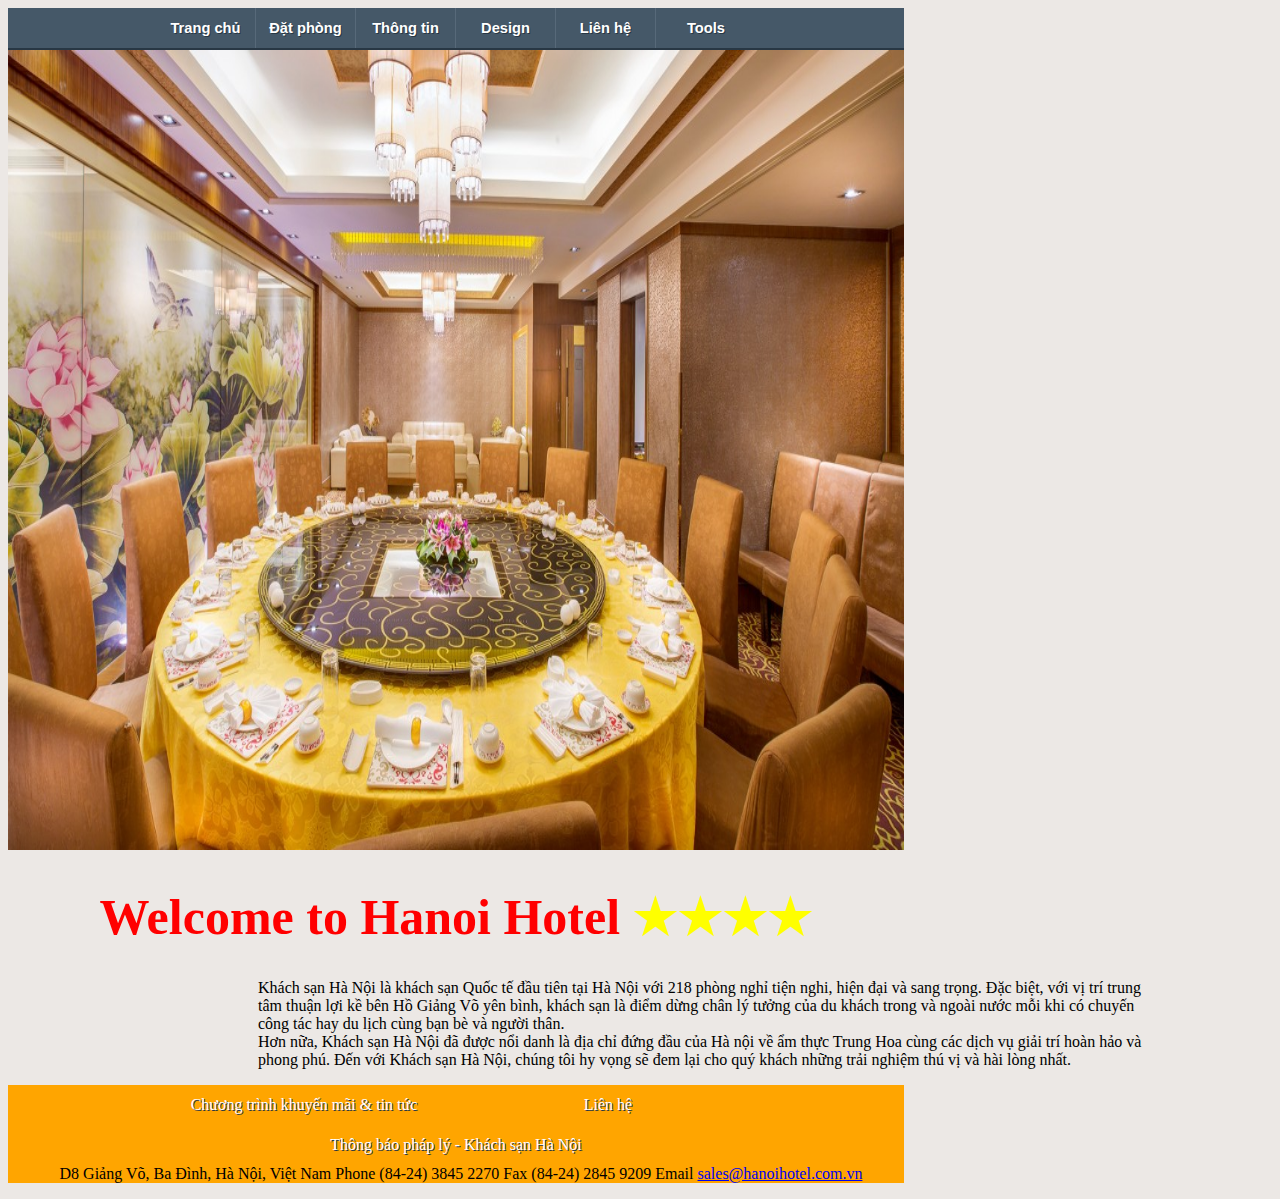
<file: bài-tập/bài tập/menu/index.html>
<!DOCTYPE html>
<html>
<head>
	<title>Menu</title>
	<link rel="stylesheet" type="text/css" href="style.css">
	<meta name="viewport" content="width=device-width, initial-scale=1, maximum-scale=1">
</head>
<body>
	<nav class="clearfix" >  
	    <ul class="clearfix">  
	        <li><a href="#">Trang chủ</a></li>  
	        <li><a href="../validate/validate-form.html">Đặt phòng</a></li>  
	        <li><a href="#">Thông tin</a></li>  
	        <li><a href="#">Design</a></li>  
	        <li><a href="#">Liên hệ</a></li>  
	        <li><a href="#">Tools</a></li>  
	    </ul>  
	    <a href="#" id="pull">Menu</a> 
	</nav>
	<div id="home">
		<img src="home.jpg">
		<h1 align="center"> Welcome to Hanoi Hotel <span>★★★★</span></h1>
		<p>Khách sạn Hà Nội là khách sạn Quốc tế đầu tiên tại Hà Nội với 218 phòng nghỉ tiện nghi, hiện đại và sang trọng. Đặc biệt, với vị trí trung tâm thuận lợi kề bên Hồ Giảng Võ yên bình, khách sạn là điểm dừng chân lý tưởng của du khách trong và ngoài nước mỗi khi có chuyến công tác hay du lịch cùng bạn bè và người thân.<br>
		Hơn nữa, Khách sạn Hà Nội đã được nổi danh là địa chỉ đứng đầu của Hà nội về ẩm thực Trung Hoa cùng các dịch vụ giải trí hoàn hảo và phong phú. Đến với Khách sạn Hà Nội, chúng tôi hy vọng sẽ đem lại cho quý khách những trải nghiệm thú vị và hài lòng nhất.
		</p>
	</div>
	<div id="footer" align="center">
		<ul align="center">
			<li><a href="#">Chương trình khuyến mãi & tin tức</a></li>
			<li><a href="#">Liên hệ</a></li>
			<li><a href="#">Thông báo pháp lý - Khách sạn Hà Nội</a></li>
		</ul>
		<br>
		<p>D8 Giảng Võ, Ba Đình, Hà Nội, Việt Nam Phone (84-24) 3845 2270 Fax (84-24) 2845 9209 Email <a href="#">sales@hanoihotel.com.vn</a></p>
	</div>
	<script type="text/javascript" src="common.js"></script>
</body>
</html>
</file>
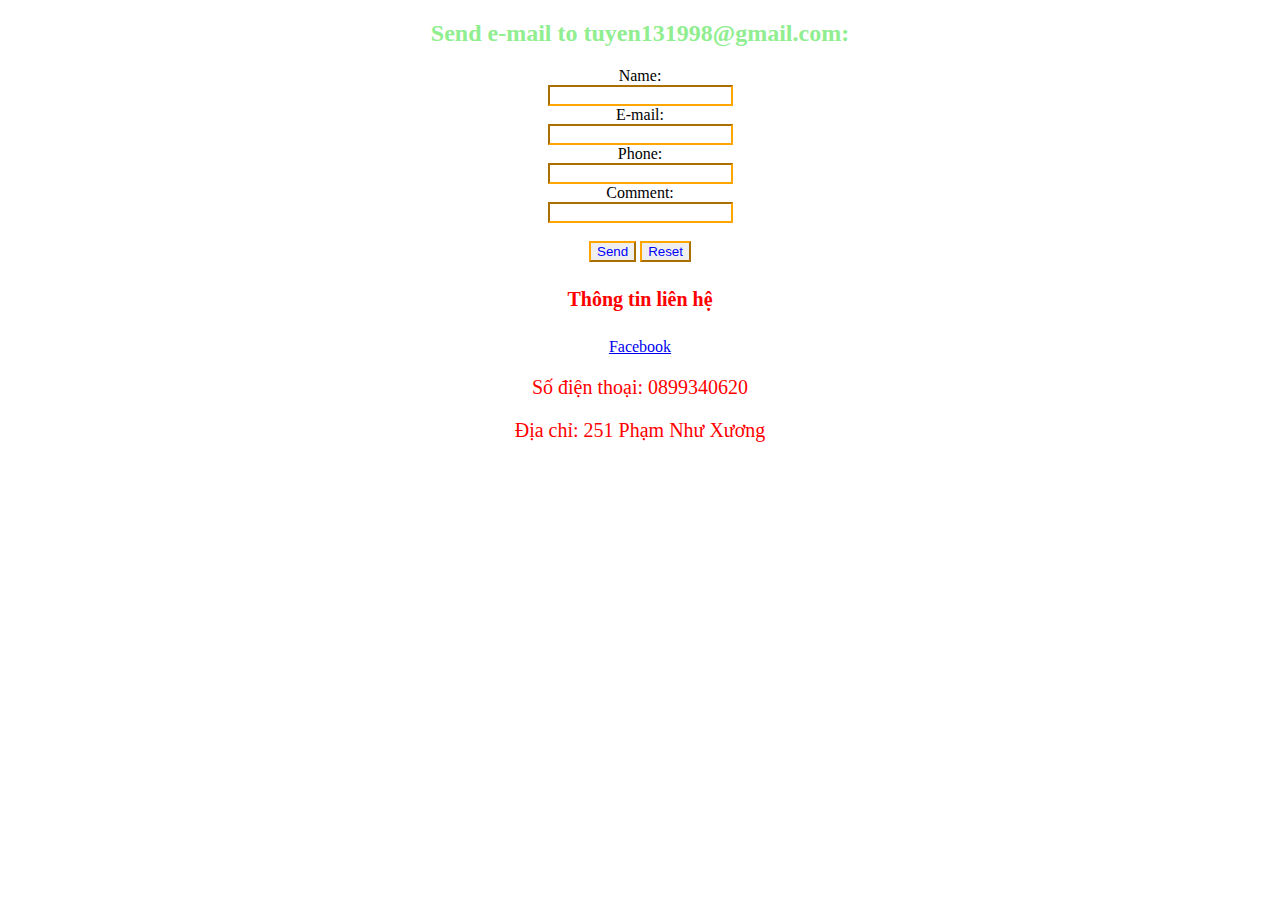
<file: web/lienhe.html>
<!DOCTYPE html>
<html>
<head>
	<title>Quảng Trị Travel-Thông tin du lịch Quảng Trị</title>
  	<link rel="shortcut icon" href="favicon.ico">
	<link rel="icon" href="favicon.ico">
  	<meta charset="utf-8">
  	<meta name="description" content="Learn HTML5, CSS3, PHP">
  	<meta name="keywords" content="PHP, HTML5, CSS3">
	<link rel="stylesheet" type="text/css" href="style2.css">
	<link rel="stylesheet" href="https://cdnjs.cloudflare.com/ajax/libs/font-awesome/4.7.0/css/font-awesome.min.css">
</head>
<body align="center">
	<h2>Send e-mail to tuyen131998@gmail.com:</h2>

	<form action="mailto:someone@example.com" method="post" enctype="text/plain">
	Name:<br>
		<input type="text" name="name"><br>
		E-mail:<br>
		<input type="text" name="mail"><br>
		Phone:<br>
		<input type="phone" name="phone"><br>
		Comment:<br>
		<input type="text" name="comment" size="20"><br><br>
		<input type="submit" value="Send">
		<input type="reset" value="Reset">
	</form>
		<h4>Thông tin liên hệ</h4>
		<a href="https://www.facebook.com/hbanggia1">Facebook</a>
		<p>Số điện thoại: 0899340620</p>
		<p>Địa chỉ: 251 Phạm Như Xương</p>
	</div>
</body>
</html>
</file>
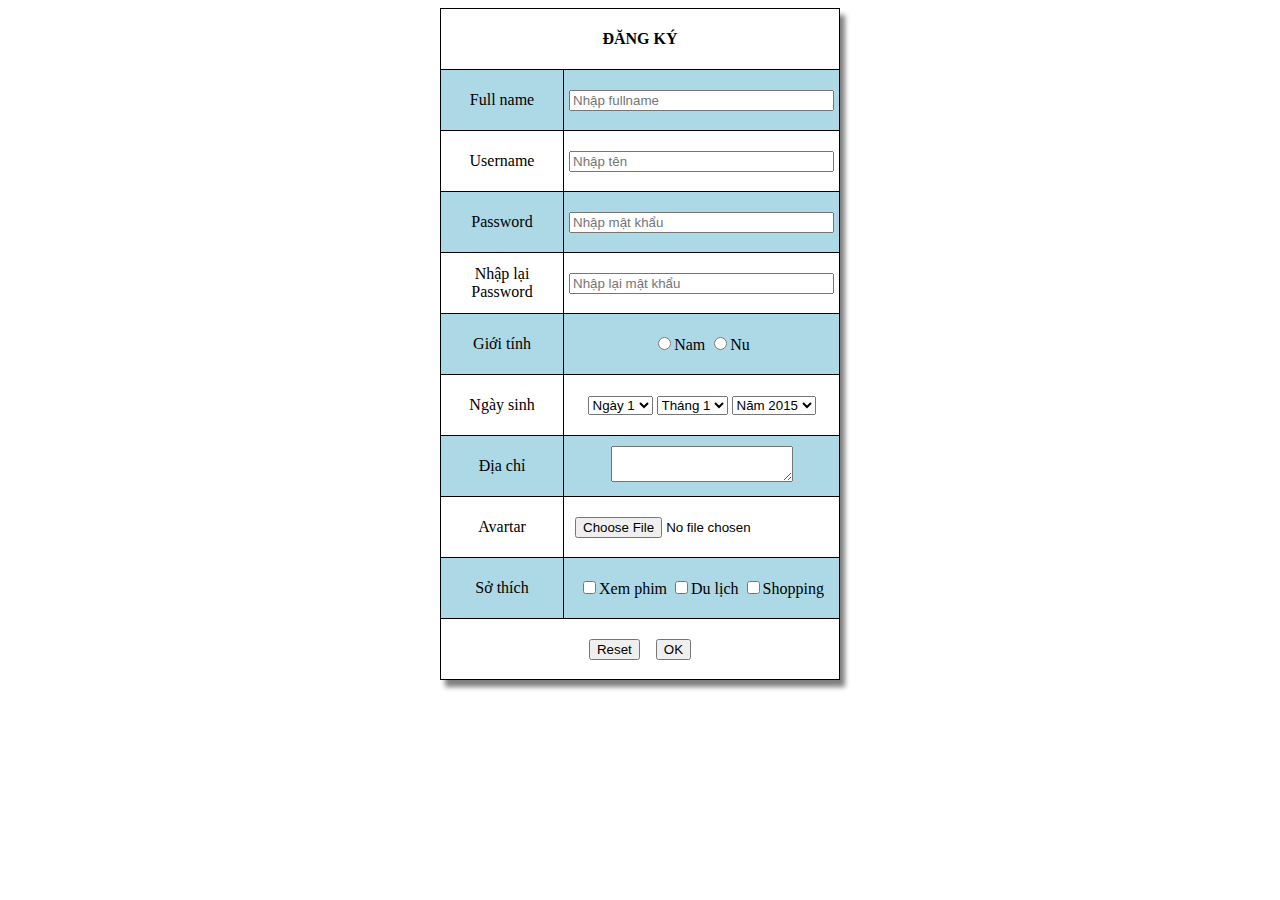
<file: web/sign.html>
<!DOCTYPE html>
<html>
<head>
	<title>Register</title>
  	<link rel="shortcut icon" href="favicon.ico">
	<link rel="icon" href="favicon.ico">
  	<meta charset="utf-8">
  	<meta name="description" content="Learn HTML5, CSS3, PHP">
  	<meta name="keywords" content="PHP, HTML5, CSS3">
	<link rel="stylesheet" type="text/css" href="style1.css">
	<link rel="stylesheet" href="https://cdnjs.cloudflare.com/ajax/libs/font-awesome/4.7.0/css/font-awesome.min.css">
</head>
<body>
	<form action="sign.html" method="post">
		<table width="400px" border="2" cellpadding="5" align="center">
			<tr>
				<th colspan="2">ĐĂNG KÝ</th>
			</tr>
			<tr>
				<td>Full name</td>
				<td>
					<input type="text" name="fname" size="30" placeholder="Nhập fullname">
				</td>
			</tr>
			<tr>
				<td>Username</td>
				<td>
					<input type="text" name="user" size="30" placeholder="Nhập tên">
				</td>
			</tr>
			<tr>
				<td>Password</td>
				<td>
					<input type="password" name="pass" size="30" placeholder="Nhập mật khẩu">
				</td>
			</tr>
			<tr>
				<td>Nhập lại Password</td>
				<td>
					<input type="password" name="repass" size="30" placeholder="Nhập lại mật khẩu">
				</td>
			</tr>
			<tr>
				<td>Giới tính</td>
				<td>
					<label>
						<input type="radio" name="gioitinh" id="Nam">Nam
					</label>
					<label>
						<input type="radio" name="gioitinh" id="nu">Nu
					</label>
				</td>
			</tr>
			<tr>
				<td>Ngày sinh</td>
				<td>
					<select name="day">
						<option value="ngay1">Ngày 1</option>
						<option value="ngay2">Ngày 2</option>
						<option value="ngay3">Ngày 3</option>
					</select>
					<select name="month">
						<option value="thang1">Tháng 1</option>
						<option value="thang2">Tháng 2</option>
						<option value="thang3">Tháng 3</option>
					</select>
					<select name="year">
						<option value="nam2015">Năm 2015</option>
						<option value="nam2016">Năm 2016</option>
						<option value="nam2017">Năm 2017</option>
					</select>
				</td>
			</tr>
			<tr>
				<td>Địa chỉ</td>
				<td>
					<textarea cols="20"></textarea>
				</td>
			</tr>
			<tr>
				<td>Avartar</td>
				<td>
					<input type="file" name="avartar">
				</td>
			</tr>
			<tr>
				<td>Sở thích</td>
				<td>
					<label>
						<input type="checkbox" name="xemphim">Xem phim
					</label>
					<label>
						<input type="checkbox" name="dulich">Du lịch
					</label>
					<label>
						<input type="checkbox" name="shopping">Shopping
					</label>
				</td>
			</tr>
			<tr>
				<td colspan="2" align="center">
					<input type="reset" name="reset" value="Reset"> &nbsp;&nbsp;
					<input type="submit" name="ok" value="OK">
				</td>
			</tr>
		</table>
	</form>
</body>
</html>
</file>
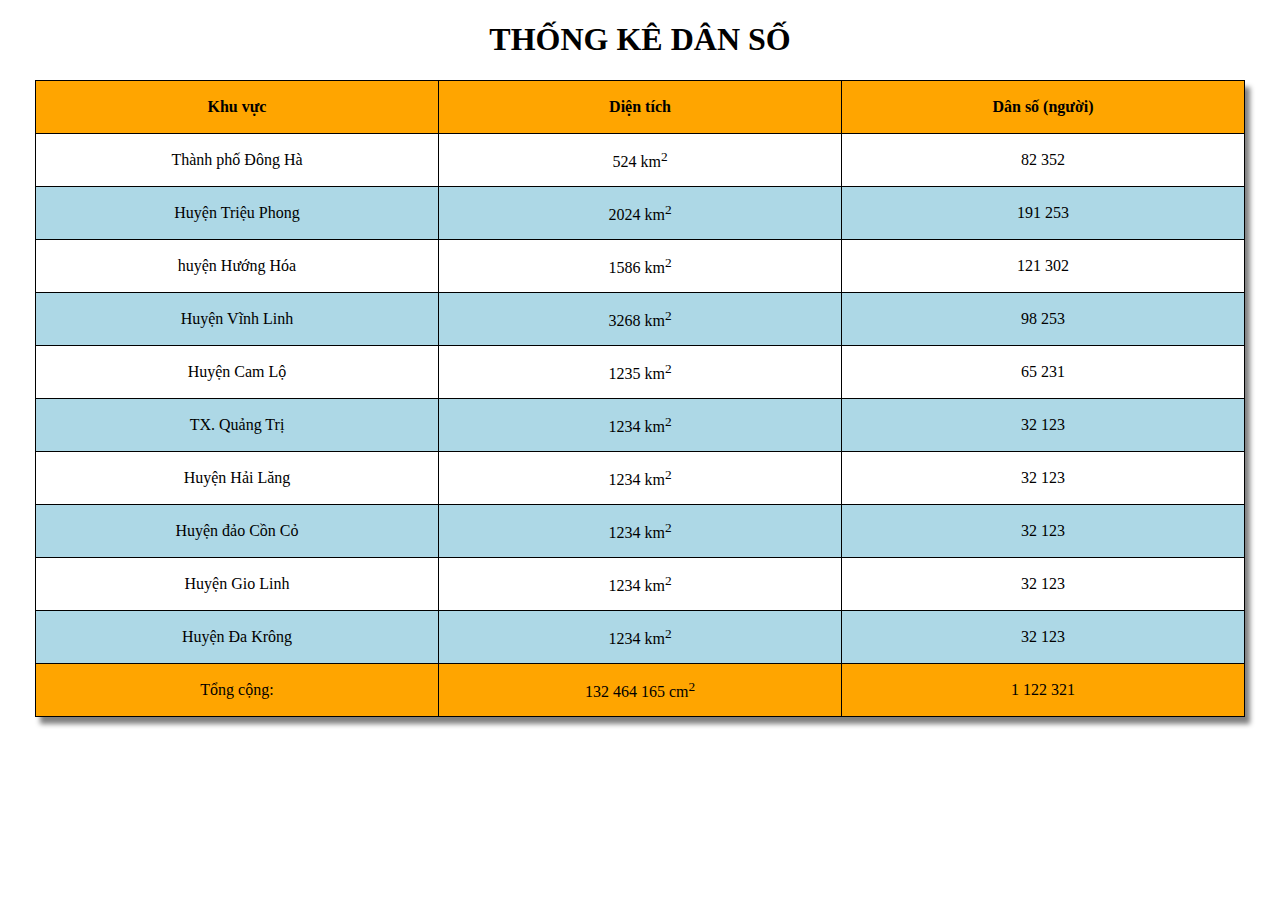
<file: web/thongke.html>
<!DOCTYPE html>
<html lang="en">
<head>
	<meta charset="UTF-8">
	<meta name="description" content="">
	<meta name="keywords" content="">
	<meta name="author" content="">
	<meta name="viewport" content="width=device-width, initial-scale=1">
	<title>Table</title>
	<link rel="stylesheet" type="text/css" href="style1.css">
	<link rel="shortcut icon" href="main_icon.png">
</head>
<body>
	<center>
		<h1>THỐNG KÊ DÂN SỐ</h1>
		<table>
			<tr class="title">
				<th>Khu vực</th>
				<th>Diện tích</th>
				<th>Dân số (người)</th>
			</tr>
			<tbody>
				<tr>
					<td>Thành phố Đông Hà</td>
					<td>524 km<sup>2</sup></td>
					<td>82 352</td>
				</tr>
				<tr>
					<td>Huyện Triệu Phong</td>
					<td>2024 km<sup>2</sup></td>
					<td>191 253</td>
				</tr>
				<tr>
					<td>huyện Hướng Hóa</td>
					<td>1586 km<sup>2</sup></td>
					<td>121 302</td>
				</tr>
				<tr>
					<td>Huyện Vĩnh Linh</td>
					<td>3268 km<sup>2</sup></td>
					<td>98 253</td>
				</tr>
				<tr>
					<td>Huyện Cam Lộ</td>
					<td>1235 km<sup>2</sup></td>
					<td>65 231</td>
				</tr>
				<tr>
					<td>TX. Quảng Trị</td>
					<td>1234 km<sup>2</sup></td>
					<td>32 123</td>
				</tr>
				<tr>
					<td>Huyện Hải Lăng</td>
					<td>1234 km<sup>2</sup></td>
					<td>32 123</td>
				</tr>
				<tr>
					<td>Huyện đảo Cồn Cỏ</td>
					<td>1234 km<sup>2</sup></td>
					<td>32 123</td>
				</tr>
				<tr>
					<td>Huyện Gio Linh</td>
					<td>1234 km<sup>2</sup></td>
					<td>32 123</td>
				</tr>
				<tr>
					<td>Huyện Đa Krông</td>
					<td>1234 km<sup>2</sup></td>
					<td>32 123</td>
				</tr>
			</tbody>
			<tr>
				<td class="blue">Tổng cộng: </td>
				<td class="blue">132 464 165 cm<sup>2</sup></td>
				<td class="blue">1 122 321 </td>
			</tr>
		</table>
	</center>
</body>
</html>
</file>
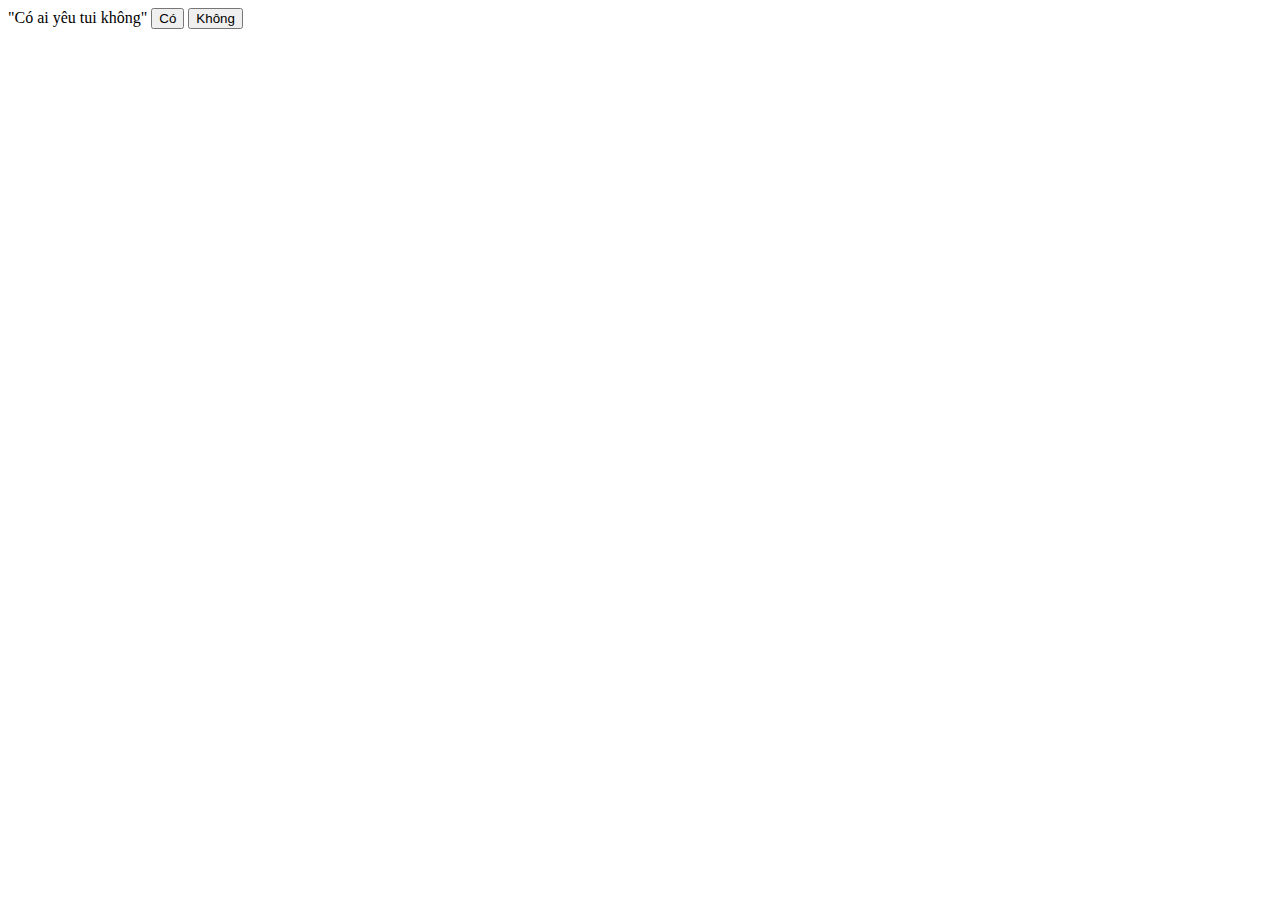
<file: bài-tập/bài tập/js/demo1.html>
<!DOCTYPE html>
<html>
<body>
<span>"Có ai yêu tui không"</span>
<button onclick="myFunction()">Có</button>
<button id = "demo1" onmouseover="big()" onmouseout="big1()" onclick="myFuntion()">Không</button>

<p id="demo"></p>

<script>
function myFunction() {
    document.getElementById("demo").innerHTML = "Em đồng ý!";
}
function big(){
	document.getElementById("demo1").innerHTML = "Có";
}
function big1(){
	document.getElementById("demo1").innerHTML = "Không";
}
function myFuntion(){
	document.getElementById("demo").innerHTML = "Em đã bị lừa...haha.";
}
</script>

</body>
</html>
</file>
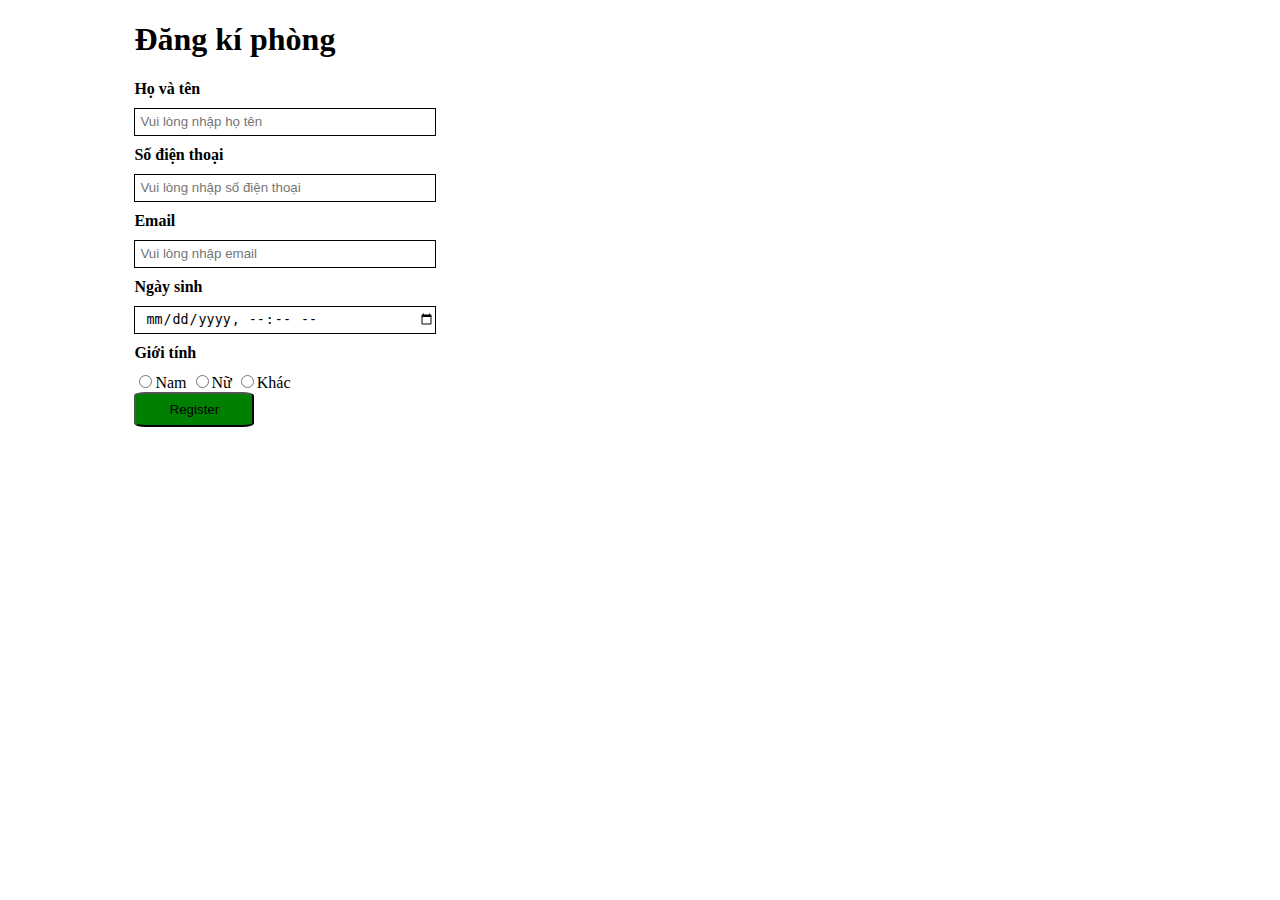
<file: bài-tập/bài tập/validate/validate-form.html>
<!DOCTYPE html>
<html>
<head>
	<title>Validate form</title>
	<link rel="stylesheet" type="text/css" href="validate-form.css">
	<meta charset="utf-8">
</head>
<body>
	<div id="container">
		<h1>Đăng kí phòng</h1>
		<div id="success">Bạn đã đăng kí thành công!</div>
		<form name="register" action="#" id="registerForm">
			<div class="input-group">
				<div class="label">Họ và tên</div>
				<div class="input">
					<input type="text" name="name" id="name"
					placeholder="Vui lòng nhập họ tên">
				</div>
				<span id="error_name"></span>
			</div>
			<div class="input-group">
				<div class="label">Số điện thoại</div>
				<div class="input">
					<input type="text" name="phone" id="phone"
					placeholder="Vui lòng nhập số điện thoại">
				</div>
				<span id="error_phone"></span>
			</div>
			<div class="input-group">
				<div class="label">Email</div>
				<div class="input">
					<input type="text" name="email" id="email"
					placeholder="Vui lòng nhập email">
				</div>
				<span id="error_email"></span>
			</div>
			<div class="input-group">
				<div class="label">Ngày sinh</div>
				<div class="input">
					<input type="datetime-local" name="date" id="date">
				</div>
				<span id="error_date"></span>
			</div>
			<div class="input-group">
				<div class="label">Giới tính</div>
				<div class="input-radio">
					<input type="radio" name="gender" id="male">Nam
					<input type="radio" name="gender" id="female">Nữ
					<input type="radio" name="gender" id="other">Khác
				</div>
				<span id="error_gender"></span>
				<div id="input-group">
					<div class="input-button">
					<input type="button" name="register" value="Register" onclick="validateRegister();">
				</div>
			</div>
		</form>
	</div>
	<script type="text/javascript" src="validate-form.js"></script>
</body>
</html>
</file>
<file: bài-tập/bài tập/menu/style.css>
body {  
    background-color: #ece8e5;  
    max-width: 70%;
} 

.clearfix:before,  
.clearfix:after {  
    content: " ";  
    display: table;  
}  
.clearfix:after {  
    clear: both;  
}  
.clearfix {  
    *zoom: 1;  
}

nav {  
    height: 40px;  
    width: 100%;  
    background: #455868;  
    font-size: 11pt;  
    font-family: 'PT Sans', Arial, sans-serif;  
    font-weight: bold;  
    position: relative;  
    border-bottom: 2px solid #283744;  
}  
nav ul {  
    padding: 0;  
    margin: 0 auto;  
    width: 600px;  
    height: 40px;  
} 

nav li {  
    display: inline;  
    float: left; 
}  

nav a {  
    color: #fff;  
    display: inline-block;  
    width: 100px;  
    text-align: center;  
    text-decoration: none;  
    line-height: 40px;  
    text-shadow: 1px 1px 0px #283744;  
}  

nav li a {  
    border-right: 1px solid #576979;  
    box-sizing:border-box;  
    -moz-box-sizing:border-box;  
    -webkit-box-sizing:border-box;  
}  
nav li:last-child a {  
    border-right: 0;  
}

nav a:hover, nav a:active {  
    background-color: #8c99a4;  
}

nav a#pull {  
    display: none;  
}
@media screen and (max-width: 600px) {  
    nav {   
        height: auto;  
    }  
    nav ul {  
        width: 100%;  
        display: block;  
        height: auto;  
    }  
    nav li {  
        width: 50%;  
        float: left;  
        position: relative;  
    }  
    nav li a {  
        border-bottom: 1px solid #576979;  
        border-right: 1px solid #576979;  
    }  
    nav a {  
        text-align: left;  
        width: 100%;  
        text-indent: 25px;  
    }  
} 
@media only screen and (max-width : 480px) {  
    nav {  
        border-bottom: 0;  
    }  
    nav ul {  
        display: none;  
        height: auto;  
    }  
    nav a#pull {  
        display: block;  
        background-color: #283744;  
        width: 100%;  
        position: relative;  
    }  
    nav a#pull:after {  
        content:"";  
        background: url('nav-icon.png') no-repeat;  
        width: 30px;  
        height: 30px;  
        display: inline-block;  
        position: absolute;  
        right: 20px;  
        top: 10px;  
    }  
}
@media only screen and (max-width : 320px) {  
    nav li {  
        display: block;  
        float: none;  
        width: 100%;  
    }  
    nav li a {  
        border-bottom: 1px solid #576979;  
    }  
}
video{
    padding-top: 10px;
}
#home img{
    width: 100%;
    height: 800px;
}
#home h1{
    color: red;
    font-size: 50px;
}
#home span{
    color: yellow;
}
#home p{
    width: 900px;
    padding-left: 250px;
}
#footer{
    width: 100%;
    background: orange;
}
#footer ul{
    float: left;
    padding: 0;
    margin: 0 auto;
}
#footer li{
    display: inline;
}
#footer li a {  
    color: #fff;  
    display: inline-block;  
    width: 300px;  
    text-align: center;  
    text-decoration: none;  
    line-height: 40px;  
    text-shadow: 1px 1px 0px #283744;  
}
#footer p{
    margin-left: 10px;
}
</file>
<file: web/style2.css>
h2{
	color: lightgreen;
}
input{
	border-color: orange;
	color: blue;
}
p, h4{
	color: red;
	font-size: 20px;
}
</file>
<file: web/style1.css>
table,tr,td,th{
	border: 1px solid black;
}
td,th{
	width: 200px;
	height: 50px;
	text-align: center;
}
table{
	border-collapse: collapse;
	box-shadow: 5px 7px 5px grey;
}
.title th{
	width: 400px;
	background: orange;
}
.blue{
	background-color: orange;
}
tbody tr:nth-child(even){
	background: lightblue;
}
</file>
<file: bài-tập/bài tập/validate/validate-form.css>
#container {
	width: 80%;
	margin: 0 auto;
}
.input-group{
	margin-bottom: 10px;
}
.label{
	font-weight: bold;
	margin-bottom: 10px;
}
.input input{
	height: 20px;
	width: 300px;
	border: 1px solid black;
	text-indent: 5px;
	padding: 3px 0;
}
.input-button input{
	background-color: green;
	border-radius: 10%;
	height: 35px;
	width: 120px;
}
span{
	color: red;
}
#success{
	display: none;
	font-size: 30px;
	color: green;
	font-weight: bold;;
}
</file>
